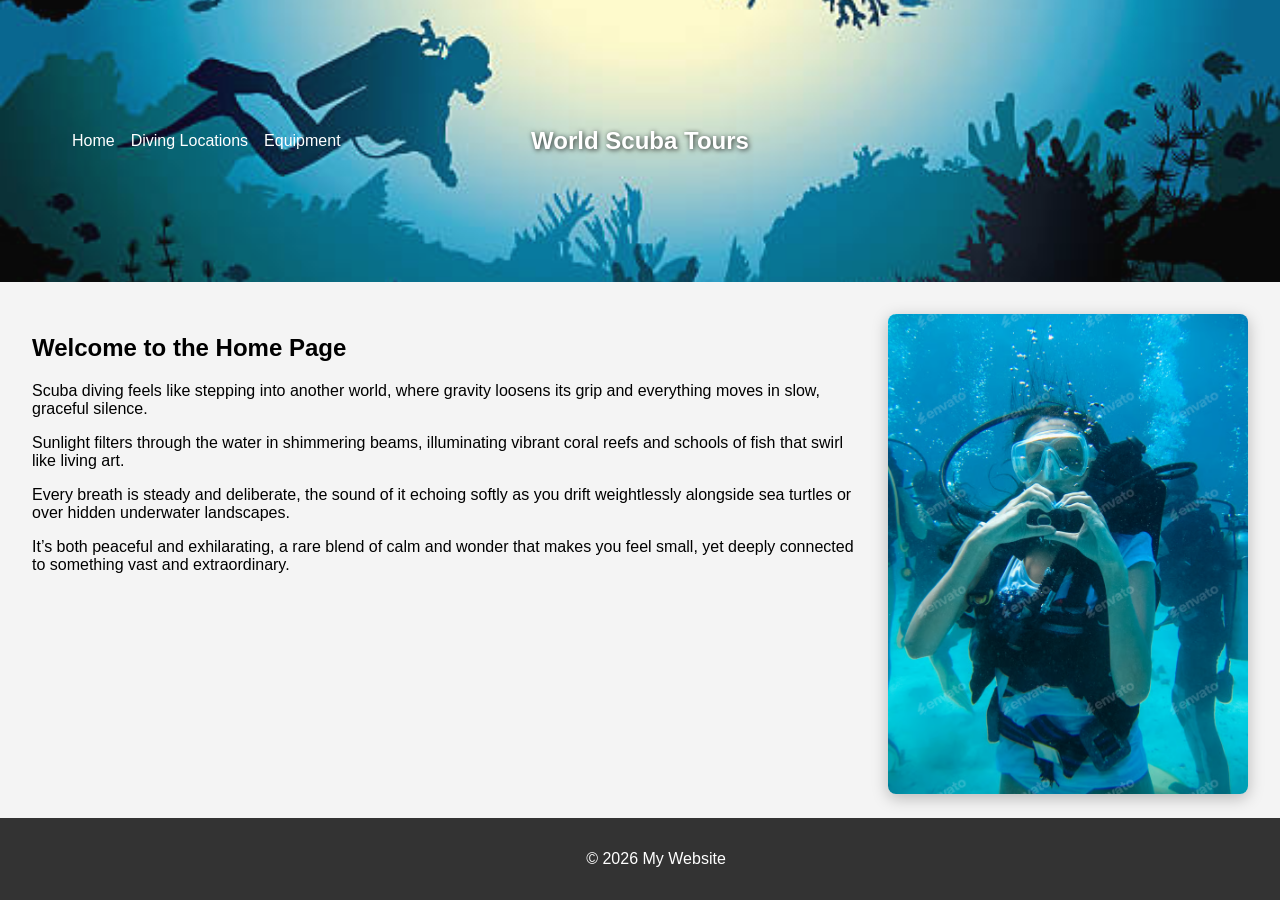
<file: index.html>
<html lang="en">
<head>
  <meta charset="UTF-8">
  <meta name="viewport" content="width=device-width, initial-scale=1.0">
  <title>Home</title>
  <link rel="stylesheet" href="styles.css">
</head>
<body>
  <nav>
    <h1>World Scuba Tours</h1>
    <ul>
      <li><a href="index.html">Home</a></li>
      <li><a href="about.html">Diving Locations</a></li>
      <li><a href="contact.html">Equipment</a></li>
    </ul>
  </nav>

  <main>
    <div class="main-content">
      <div class="text-block">
        <h2>Welcome to the Home Page</h2>
        <p>Scuba diving feels like stepping into another world, where gravity loosens its grip and everything moves in slow, graceful silence.</p>
        <p>Sunlight filters through the water in shimmering beams, illuminating vibrant coral reefs and schools of fish that swirl like living art.</p>
        <p>Every breath is steady and deliberate, the sound of it echoing softly as you drift weightlessly alongside sea turtles or over hidden underwater landscapes.</p>
        <p>It’s both peaceful and exhilarating, a rare blend of calm and wonder that makes you feel small, yet deeply connected to something vast and extraordinary.</p>
      </div>
      <div class="image-block">
        <img src="images/WomanDiving.jpg" alt="Woman diving" />
      </div>
    </div>
  </main>

  <footer>
    <p>© 2026 My Website</p>
  </footer>
</body>
</html>
</file>
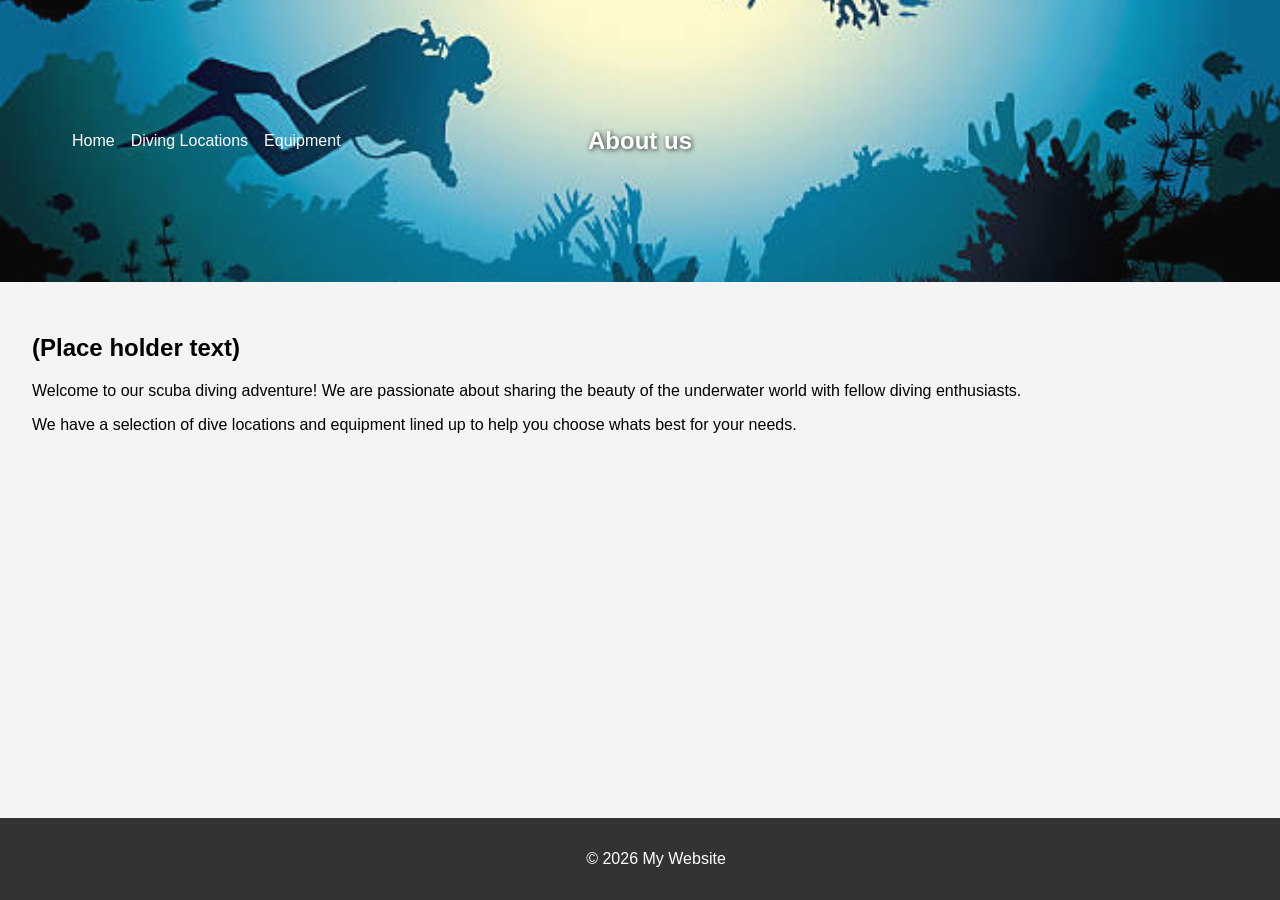
<file: about.html>
<html lang="en">
<head>
  <meta charset="UTF-8">
  <meta name="viewport" content="width=device-width, initial-scale=1.0">
  <title>About</title>
  <link rel="stylesheet" href="styles.css">
</head>
<body>
  <nav>
    <h1>About us</h1>
    
    
    <ul>
      <li><a href="index.html">Home</a></li>
      <li><a href="about.html">Diving Locations</a></li>
      <li><a href="contact.html">Equipment</a></li>
    </ul>
  </nav>

  <main>
    <h2> (Place holder text) </h2>
    <p>Welcome to our scuba diving adventure! We are passionate about sharing the beauty of the underwater world with fellow diving enthusiasts.</p>
    <p>We have a selection of dive locations and equipment lined up to help you choose whats best for your needs.</p>
  </main>

  <footer>
    <p>© 2026 My Website</p>
  </footer>
</body>
</html>
</file>
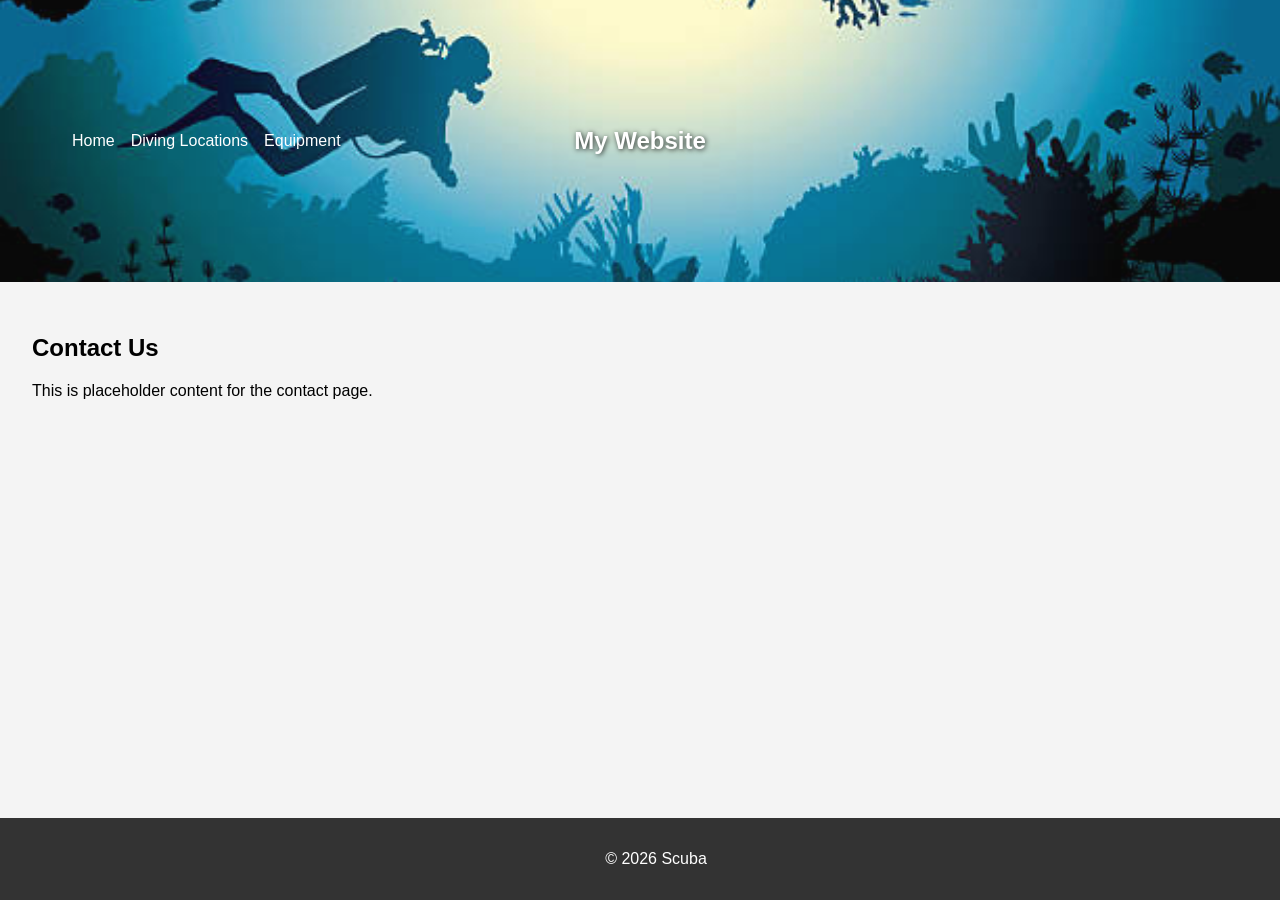
<file: contact.html>
<html lang="en">
<head>
  <meta charset="UTF-8">
  <meta name="viewport" content="width=device-width, initial-scale=1.0">
  <title>Contact</title>
  <link rel="stylesheet" href="styles.css">
</head>
<body>
  <nav>
    <h1>My Website</h1>
    <ul>
      <li><a href="index.html">Home</a></li>
      <li><a href="about.html">Diving Locations</a></li>
      <li><a href="contact.html">Equipment</a></li>
    </ul>
  </nav>

  <main>
    <h2>Contact Us</h2>
    <p>This is placeholder content for the contact page.</p>
  </main>

  <footer>
    <p>© 2026 Scuba</p>
  </footer>
</body>
</html>
</file>
<file: styles.css>
body {
  margin: 0;
  font-family: Arial, sans-serif;
  background-color: #f4f4f4;
}

nav {
  position: relative;
  display: flex;
  justify-content: space-between;
  align-items: center;
  background-color: transparent;
  color: rgb(255, 255, 255);
  padding: 1rem 2rem;
  min-height: 250px;
  overflow: hidden;
}

nav::before {
  content: "";
  position: absolute;
  inset: 0;
  background: url("images/Background.jpg") no-repeat center/cover;
  filter: contrast(0.94) brightness(1.03);
  opacity: 1;
  z-index: -1;
}

nav > * {
  position: relative;
  z-index: 1;
}

nav h1 {
  position: absolute;
  top: 50%;
  left: 50%;
  transform: translate(-50%, -50%);
  margin: 0;
  color: white;
  text-shadow: 1px 1px 5px rgba(0, 0, 0, 0.8);
  z-index: 2;
}

nav ul {
  position: relative;
  z-index: 2;
}

@media (max-width: 768px) {
  nav {
    min-height: 180px;
    padding: 0.75rem 1rem;
  }
}

nav ul {
  list-style: none;
  display: flex;
  gap: 1rem;
}

nav a {
  color: white;
  text-decoration: none;
}

nav a:hover {
  text-decoration: underline;
}

nav img {
  max-width: 300px;
  width: auto;
  height: auto;
  display: block;
}

@media (max-width: 600px) {
  nav img {
    max-width: 80px;
  }
}

main {
  padding: 2rem;
}

.main-content {
  display: flex;
  align-items: flex-start;
  gap: 2rem;
  flex-wrap: wrap;
}

.main-content .text-block {
  flex: 1 1 320px;
  min-width: 280px;
}

.main-content .image-block {
  flex: 0 0 360px;
  min-width: 220px;
}

.main-content .image-block img {
  width: 100%;
  height: auto;
  border-radius: 8px;
  display: block;
  box-shadow: 0 4px 16px rgba(0, 0, 0, 0.25);
}

@media (max-width: 900px) {
  .main-content {
    flex-direction: column;
  }

  .main-content .image-block {
    width: 100%;
    flex: 1 1 100%;
  }
}

footer {
  text-align: center;
  padding: 1rem;
  background-color: #333;
  color: white;
  position: fixed;
  bottom: 0;
  width: 100%;
}
</file>
